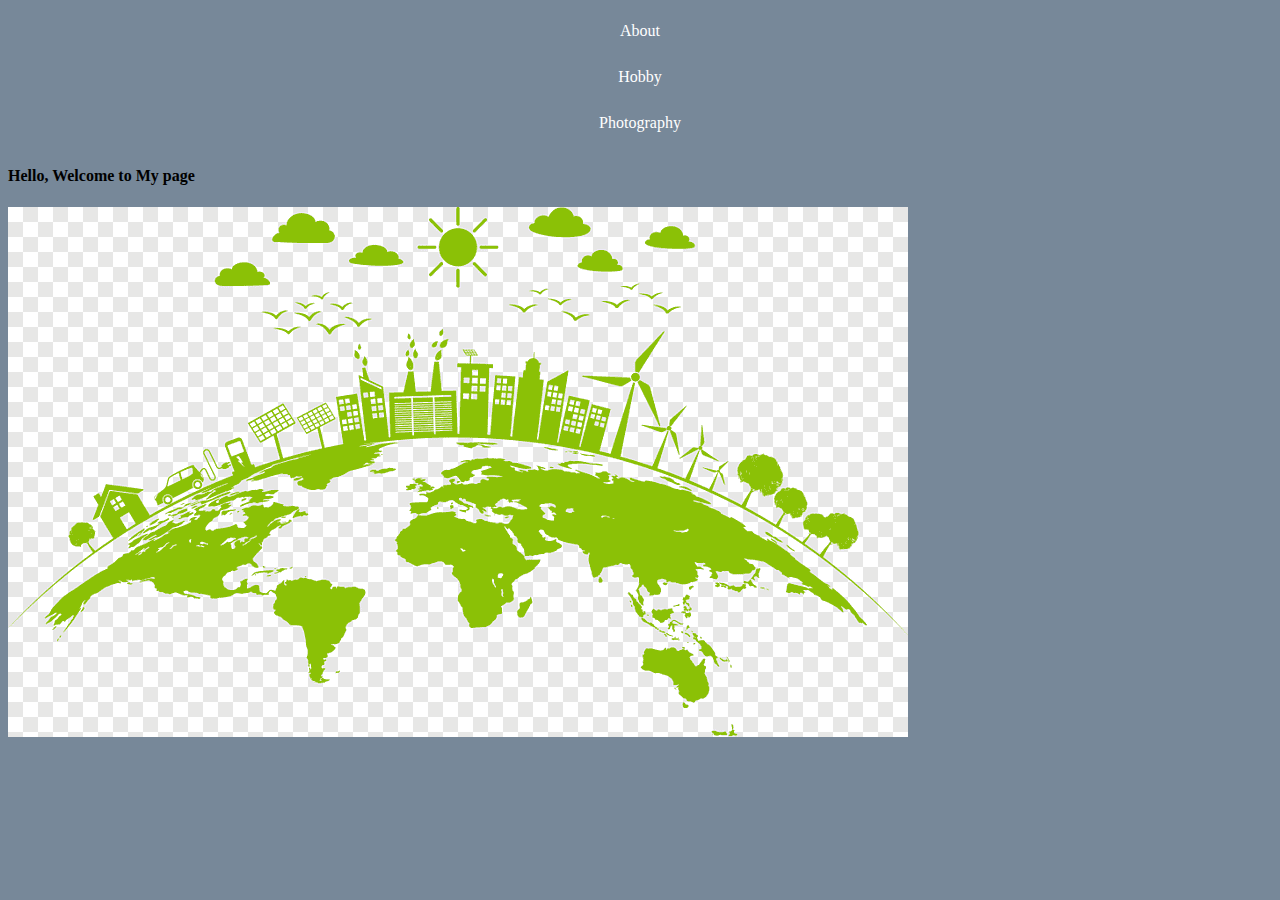
<file: CSSSITE/index.html>
<!DOCTYPE html>
<html lang="en">
<head>
    <link rel="stylesheet" href="styles.css">
    <meta charset="UTF-8">
    <meta http-equiv="X-UA-Compatible" content="IE=edge">
    <meta name="viewport" content="width=device-width, initial-scale=1.0">
    <title>Document</title>
</head>
<body>
    <li><a href="About.html">About</a></li>
    <li><a href="Hobby.html">Hobby</a></li>
    <li><a href="Photography.html">Photography</a></li>
    <p><h4>Hello, Welcome to My page</h4></p>
    <img src="Images/indexBG2.png" alt="">
</body>
</html>
</file>
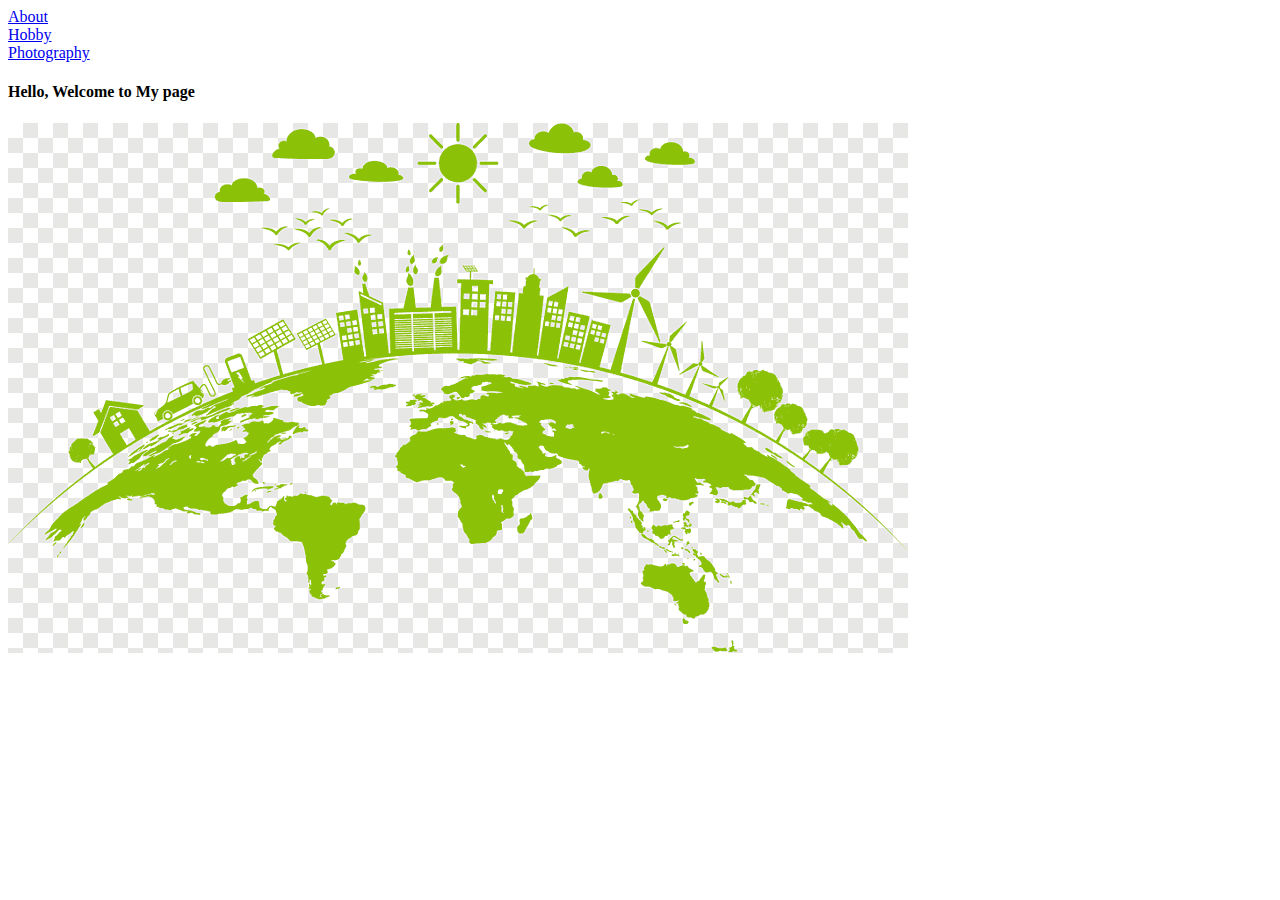
<file: HTMLSITE/index.html>
<!DOCTYPE html>
<html lang="en">
<head>
    <meta charset="UTF-8">
    <meta http-equiv="X-UA-Compatible" content="IE=edge">
    <meta name="viewport" content="width=device-width, initial-scale=1.0">
    <title>Document</title>
</head>
<body>
    <li><a href="About.html">About</a></li>
    <li><a href="Hobby.html">Hobby</a></li>
    <li><a href="Photography.html">Photography</a></li>
    <p><h4>Hello, Welcome to My page</h4></p>
    <img src="Images/indexBG2.png" alt="">
</body>
</html>
</file>
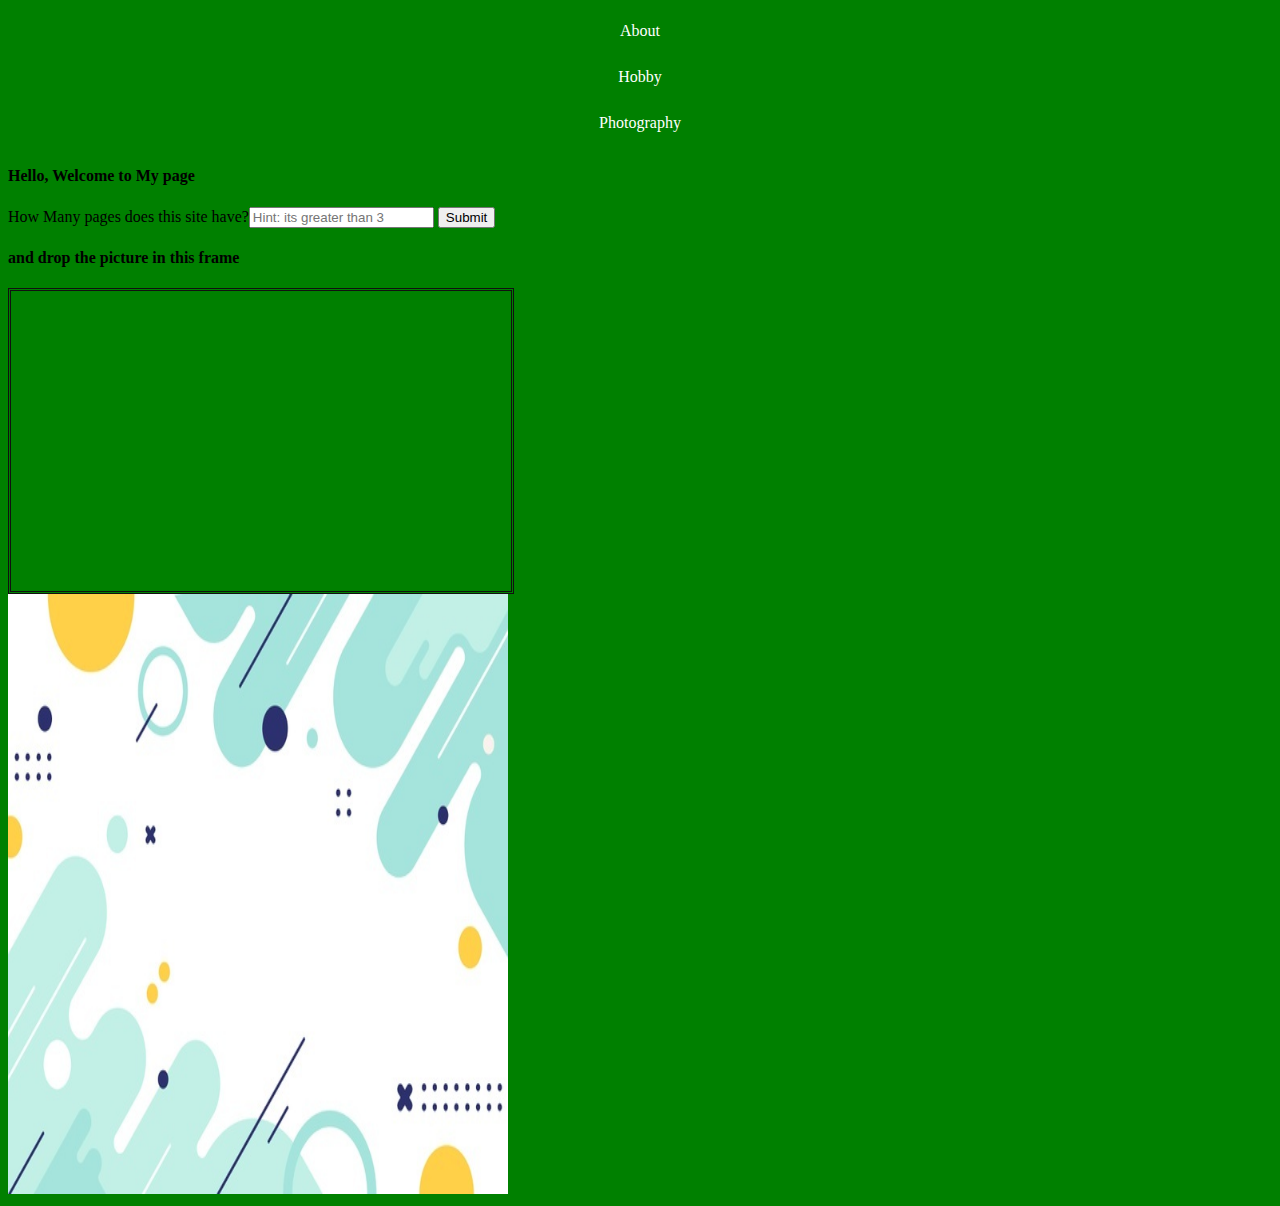
<file: JSSITE/index.html>
<!DOCTYPE html>
<html lang="en">
<head>
    <script>
        function checkAnswer(){
            if(document.getElementById("NumOfPages").value==4){
                document.getElementById("answer").innerHTML="That is true";
            }
            else{
                document.getElementById("answer").innerHTML="Wrong ";
            }
            
        }
      
function allowDrop(ev) {
  ev.preventDefault();
}

function drag(ev) {
  ev.dataTransfer.setData("text", ev.target.id);
}

function drop(ev) {
  ev.preventDefault();
  var data = ev.dataTransfer.getData("text");
  ev.target.appendChild(document.getElementById(data));
}

function moveCar() {
    var car= document.getElementById("car");
      let start = Date.now();

      let timer = setInterval(function() {
        let timePassed = Date.now() - start;

        car.style.left = timePassed / 5 + 'px';

        if (timePassed > 2000) clearInterval(timer);

      }, 20);
    }
    </script>
    <link rel="stylesheet" href="styles.css">
    <meta charset="UTF-8">
    <meta http-equiv="X-UA-Compatible" content="IE=edge">
    <meta name="viewport" content="width=device-width, initial-scale=1.0">
    <title>Document</title>
</head>
<body>
    <class="topnav">
        <li><a href="About.html">About</a></li>
        <li><a href="Hobby.html">Hobby</a></li>
        <li><a href="Photography.html">Photography</a></li>
    </class>
    
    <p><h4>Hello, Welcome to My page</h4></p>
    How Many pages does this site have?<input id="NumOfPages" placeholder="Hint: its greater than 3"> </input>
    <button onclick="checkAnswer()">Submit</button>
    <p><h4>and drop the picture in this frame</h4> </p>
    <p id="answer"></p>
    <div id="div1"  ondrop="drop(event)" ondragover="allowDrop(event)"> </div>
    <img id="drag1" height="600px" width="500px" draggable="true" ondragstart="drag(event)" src="Images/indexBG.png" alt="">
    
</body>
</html>
</file>
<file: CSSSITE/styles.css>
body{
    background-color:lightslategrey;
}
a{
    color: cornflowerblue;
}
p{
      background-color:lightblue;
      font-size: large;
}
li.topnav {
    display: inline;
}
table{
    border-radius: 10px;
    border-style: double;
    border-color: black;
}

    li.topnav {
        float: left;
      }
    ul.topnav {
        list-style-type: none;
        margin: 0;
        padding: 0;
        overflow: hidden;
        background-color:brown;
      }
      
      
      
      li a {
        display: block;
        color: white;
        text-align: center;
        padding: 14px 16px;
        text-decoration: none;
      }
      
      /* Change the link color to #111 (black) on hover */
      li a:hover {
        background-color: #111;
      }
</file>
<file: JSSITE/styles.css>
body{
    background-color: green;
}
a{
    color: cornflowerblue;
}
p{
      background-color:lightblue;
      font-size: large;
}
li.topnav{
    display: inline;
}
table{
    border-radius: 10px;
    border-style: double;
    border-color: black;
}

    li.topnav {
        float: left;
      }
    ul.topnav {
        list-style-type: none;
        margin: 0;
        padding: 0;
        overflow: hidden;
        background-color:brown;
      }
      
      
      
      li a {
        display: block;
        color: white;
        text-align: center;
        padding: 14px 16px;
        text-decoration: none;
      }
      
      /* Change the link color to #111 (black) on hover */
      li a:hover {
        background-color: #111;
      }
.accordion {
  background-color: #eee;
  color: #444;
  cursor: pointer;
  padding: 18px;
  width: 100%;
  border: none;
  text-align: left;
  outline: none;
  font-size: 15px;
  transition: 0.4s;
}

.active, .accordion:hover {
  background-color: #ccc; 
}

.panel {
  padding: 0 18px;
  display: none;
  background-color: white;
  overflow: hidden;
}
#div1{
  width: 500px;
  height: 300px;
  border: #111;
  border-style: double;
  
}
#car {
  position: relative;
  cursor: pointer;
}
</file>
